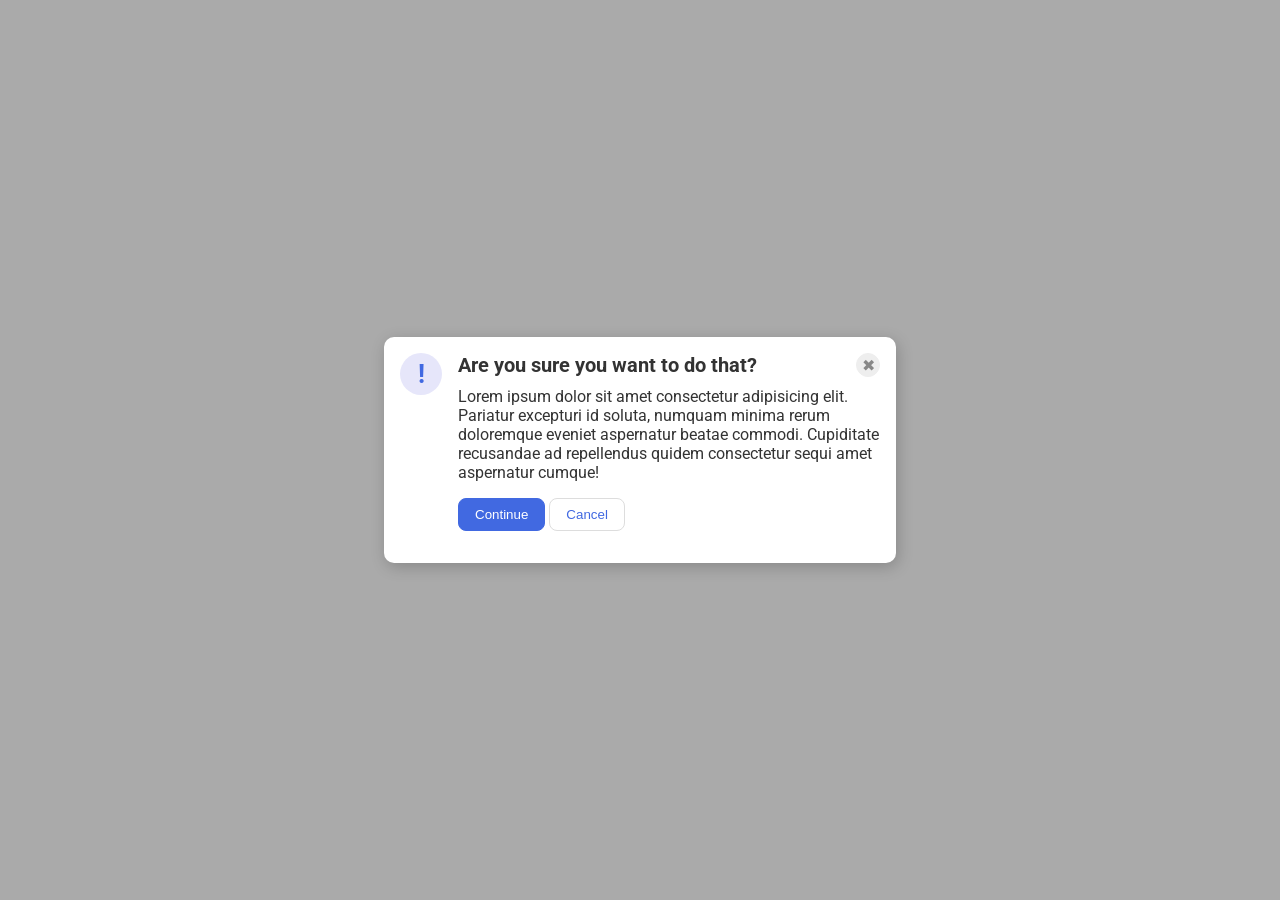
<file: foundations/flex/05-flex-modal/index.html>
<!DOCTYPE html>
<html lang="en">
  <head>
    <meta charset="UTF-8">
    <meta http-equiv="X-UA-Compatible" content="IE=edge">
    <meta name="viewport" content="width=device-width, initial-scale=1.0">
    <link rel="stylesheet" href="style.css">
    <title>Modal</title>
  </head>
  <body>
    <div class="modal">
      <div class="icon">!</div>
      <div class="flex-container">
        <div class="header">Are you sure you want to do that?
          <button class="close-button">✖</button>
        </div>
        <div class="text">Lorem ipsum dolor sit amet consectetur adipisicing elit. Pariatur excepturi id soluta, numquam minima rerum doloremque eveniet aspernatur beatae commodi. Cupiditate recusandae ad repellendus quidem consectetur sequi amet aspernatur cumque!</div>
        <button class="continue">Continue</button>
        <button class="cancel">Cancel</button>
      </div>
    </div>
  </body>
</html>
</file>
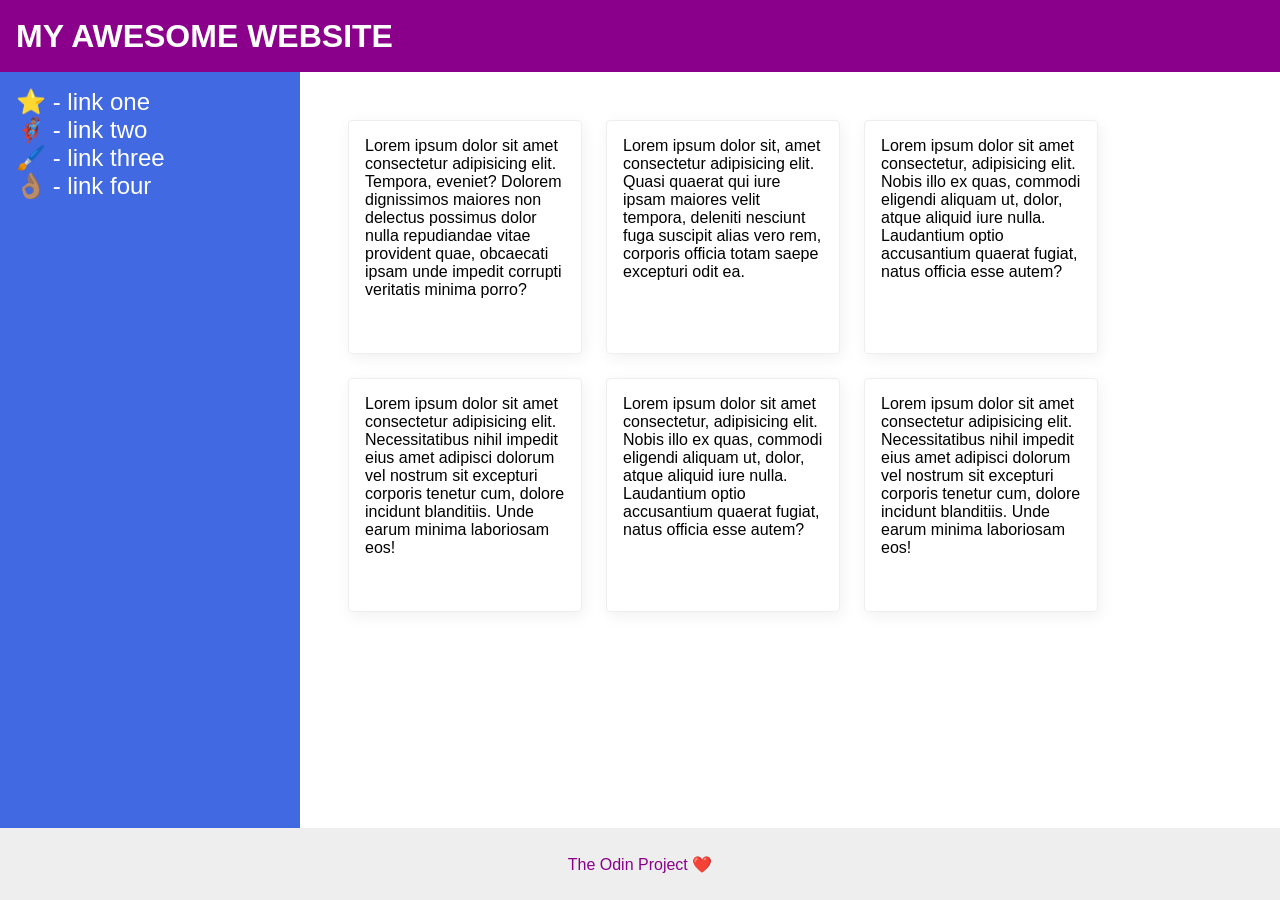
<file: foundations/flex/07-flex-layout-2/index.html>
<!DOCTYPE html>
<html lang="en">
  <head>
    <meta charset="UTF-8">
    <meta http-equiv="X-UA-Compatible" content="IE=edge">
    <meta name="viewport" content="width=device-width, initial-scale=1.0">
    <title>The Holy Grail</title>
    <link rel="stylesheet" href="style.css">
  </head>
  <body>
    <div class="header">
      MY AWESOME WEBSITE
    </div>
    <div class="content">
      <div class="sidebar">
        <ul>
          <li><a href="#">⭐ - link one</a></li>
          <li><a href="#">🦸🏽‍♂️ - link two</a></li>
          <li><a href="#">🖌️ - link three</a></li>
          <li><a href="#">👌🏽 - link four</a></li>
        </ul>
      </div>
      <div class="card-container">
        <div class="card">Lorem ipsum dolor sit amet consectetur adipisicing elit. Tempora, eveniet? Dolorem dignissimos maiores non delectus possimus dolor nulla repudiandae vitae provident quae, obcaecati ipsam unde impedit corrupti veritatis minima porro?</div>
        <div class="card">Lorem ipsum dolor sit, amet consectetur adipisicing elit. Quasi quaerat qui iure ipsam maiores velit tempora, deleniti nesciunt fuga suscipit alias vero rem, corporis officia totam saepe excepturi odit ea.</div>
        <div class="card">Lorem ipsum dolor sit amet consectetur, adipisicing elit. Nobis illo ex quas, commodi eligendi aliquam ut, dolor, atque aliquid iure nulla. Laudantium optio accusantium quaerat fugiat, natus officia esse autem?</div>
        <div class="card">Lorem ipsum dolor sit amet consectetur adipisicing elit. Necessitatibus nihil impedit eius amet adipisci dolorum vel nostrum sit excepturi corporis tenetur cum, dolore incidunt blanditiis. Unde earum minima laboriosam eos!</div>
        <div class="card">Lorem ipsum dolor sit amet consectetur, adipisicing elit. Nobis illo ex quas, commodi eligendi aliquam ut, dolor, atque aliquid iure nulla. Laudantium optio accusantium quaerat fugiat, natus officia esse autem?</div>
        <div class="card">Lorem ipsum dolor sit amet consectetur adipisicing elit. Necessitatibus nihil impedit eius amet adipisci dolorum vel nostrum sit excepturi corporis tenetur cum, dolore incidunt blanditiis. Unde earum minima laboriosam eos!</div>
      </div>
      </div>
    <div class="footer">
      The Odin Project ❤️
    </div>
  </body>
</html>
</file>
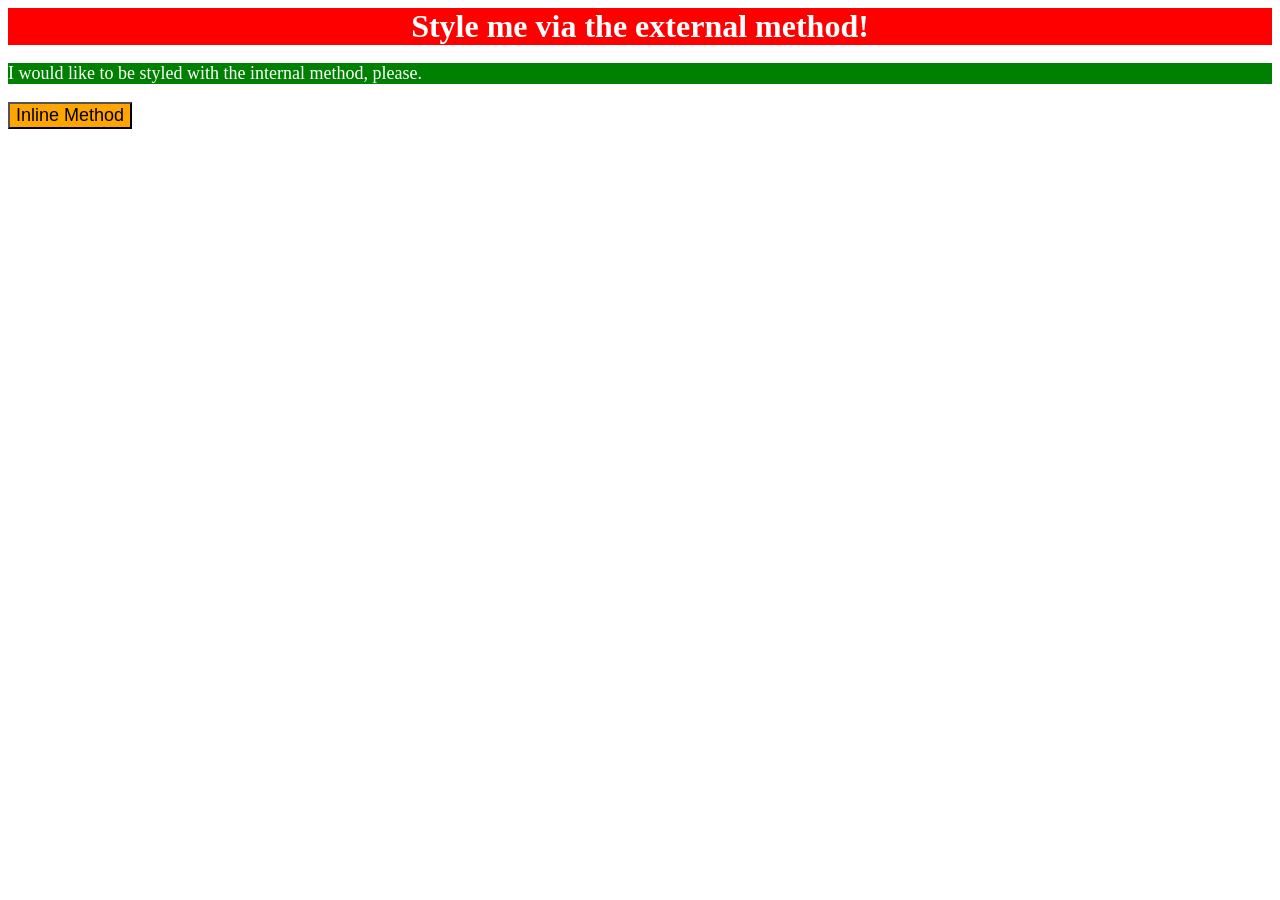
<file: foundations/intro-to-css/01-css-methods/index.html>
<!DOCTYPE html>
<html lang="en">
  <head>
    <meta charset="UTF-8">
    <meta http-equiv="X-UA-Compatible" content="IE=edge">
    <meta name="viewport" content="width=device-width, initial-scale=1.0">
    <link rel="stylesheet" href="index.css">
    <style>
      p {
        background-color: green;
        color: white;
        font-size: 18px;
      }
    </style>
    <title>Methods for Adding CSS</title>
  </head>
  <body>
    <div>Style me via the external method!</div>
    <p>I would like to be styled with the internal method, please.</p>
    <button style="background-color: orange; font-size: 18px;">Inline Method</button>
  </body>
</html>
</file>
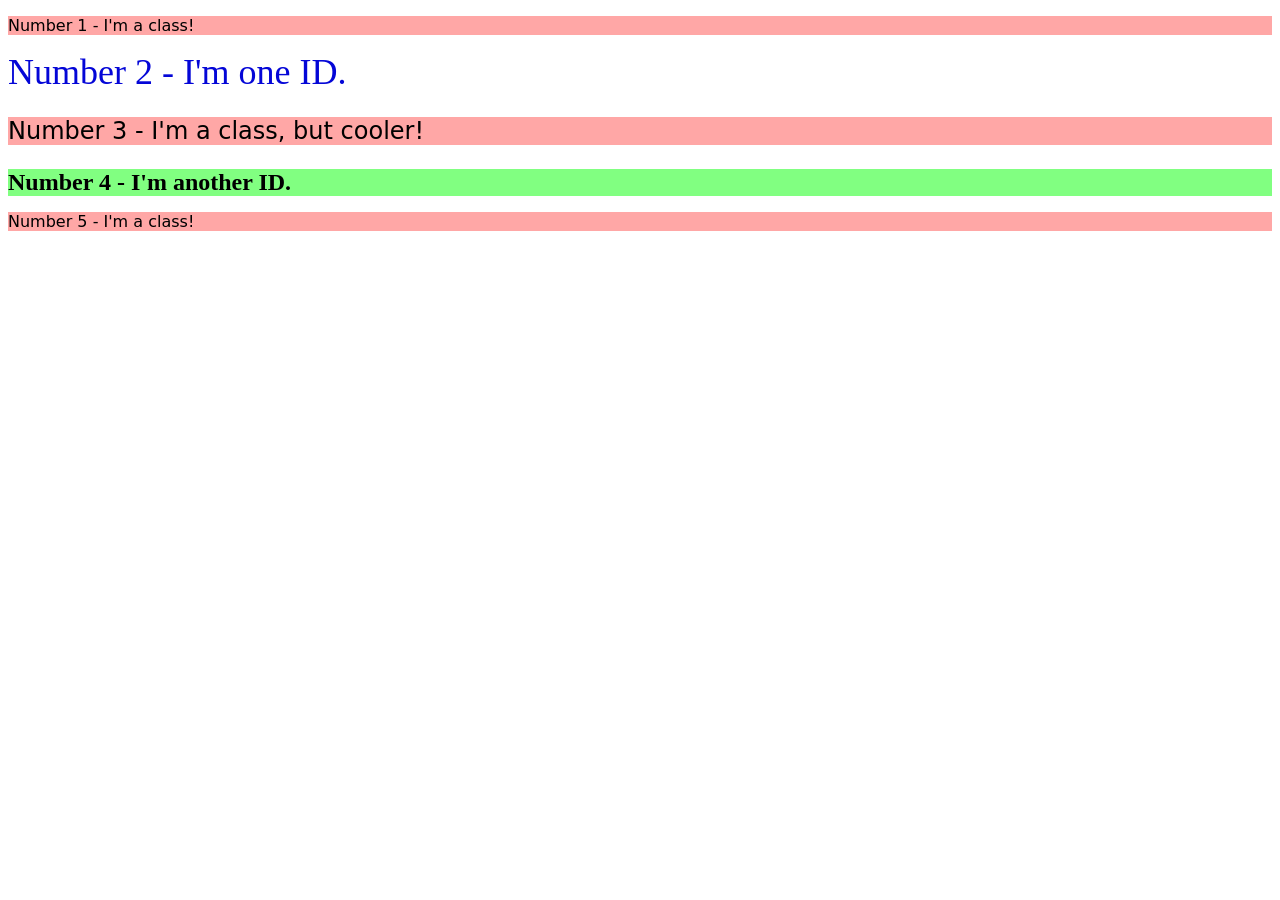
<file: foundations/intro-to-css/02-class-id-selectors/index.html>
<!DOCTYPE html>
<html lang="en">
  <head>
    <meta charset="UTF-8">
    <meta http-equiv="X-UA-Compatible" content="IE=edge">
    <meta name="viewport" content="width=device-width, initial-scale=1.0">
    <title>Class and ID Selectors</title>
    <link rel="stylesheet" href="style.css">
  </head>
  <body>
    <p>Number 1 - I'm a class!</p>
    <div id="div-blue">Number 2 - I'm one ID.</div>
    <p class="font-24">Number 3 - I'm a class, but cooler!</p>
    <div id="div-green" class="font-24">Number 4 - I'm another ID.</div>
    <p>Number 5 - I'm a class!</p>
  </body>
</html>
</file>
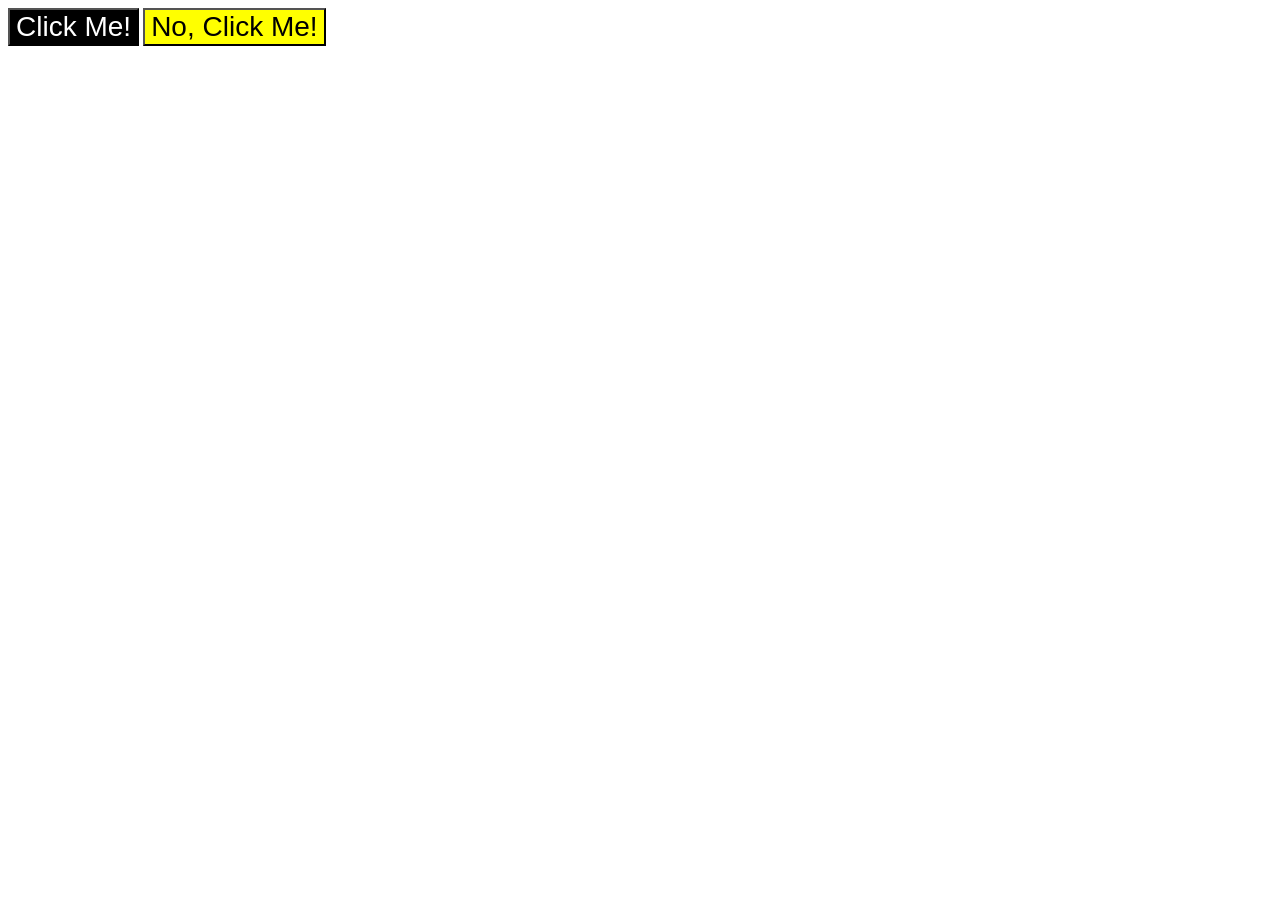
<file: foundations/intro-to-css/03-grouping-selectors/index.html>
<!DOCTYPE html>
<html lang="en">
  <head>
    <meta charset="UTF-8">
    <meta http-equiv="X-UA-Compatible" content="IE=edge">
    <meta name="viewport" content="width=device-width, initial-scale=1.0">
    <title>Grouping Selectors</title>
    <link rel="stylesheet" href="style.css">
  </head>
  <body>
    <button class="first">Click Me!</button>
    <button class="second">No, Click Me!</button>
  </body>
</html>
</file>
<file: foundations/flex/05-flex-modal/style.css>
@import url('https://fonts.googleapis.com/css2?family=Roboto:wght@400;700&display=swap');

html, body {
  height: 100%;
}

body {
  font-family: Roboto, sans-serif;
  margin: 0;
  background: #aaa;
  color: #333;
  /* I'll give you this one for free lol */
  display: flex;
  align-items: center;
  justify-content: center;
}

.modal {
  display: flex;
  gap: 16px;
  padding: 16px;
  background: white;
  width: 480px;
  border-radius: 10px;
  box-shadow: 2px 4px 16px rgba(0,0,0,.2);
}

.header{
  display: flex;
  font-weight: bold;
  font-size: 20px;
  margin-bottom: 10px;
}

.icon {
  flex: 1 0 auto;
  color: royalblue;
  font-size: 26px;
  font-weight: 700;
  background: lavender;
  width: 42px;
  height: 42px;
  border-radius: 50%;
  display: flex;
  align-items: center;
  justify-content: center;
}

.close-button {
  background: #eee;
  border-radius: 50%;
  color: #888;
  font-weight: 400;
  font-size: 16px;
  height: 24px;
  width: 24px;
  display: flex;
  align-items: center;
  justify-content: center;
  border: 1px solid #eee;
  padding: 0;
  margin-left: auto;
}

button {
  cursor: pointer;
  padding: 8px 16px;
  border-radius: 8px;
}

button.continue {
  background: royalblue;
  border: 1px solid royalblue;
  color: white;
  margin: 16px 0;
}

button.cancel {
  background: white;
  border: 1px solid #ddd;
  color: royalblue;
}
</file>
<file: foundations/flex/07-flex-layout-2/style.css>
body {
  display: flex;
  flex-direction: column;
  font-family: -apple-system, BlinkMacSystemFont, 'Segoe UI', Roboto, Oxygen, Ubuntu, Cantarell, 'Open Sans', 'Helvetica Neue', sans-serif;
  margin: 0;
  min-height: 100vh;
}

.header {
  display: flex;
  align-items: center;
  padding: 0 16px;
  font-size: 32px;
  font-weight: 900;
  height: 72px;
  background: darkmagenta;
  color: white;
}


.footer {
  display: flex;
  justify-content: center;
  align-items: center;
  height: 72px;
  background: #eee;
  color: darkmagenta;
}

.sidebar {
  width: 300px;
  background: royalblue;
  box-sizing: border-box;
  flex-shrink: 0;
  padding: 16px;
}

.content{
  display: flex;
  flex: 1;
}

.card-container{
  display: flex;
  align-items: flex-start;
  align-content: flex-start;
  flex-flow: row wrap;
  gap: 24px;
  padding: 48px;
}

.card {
    border: 1px solid #eee;
    box-shadow: 2px 4px 16px rgba(0, 0, 0, .06);
    border-radius: 4px;
    width: 200px;
    height: 200px;
    padding: 16px;
}

ul{
  list-style: none;  
  margin: 0;
  padding: 0;
}

a{
  font-size: 24px;
  color: white;
  text-decoration: none;
}
</file>
<file: foundations/intro-to-css/01-css-methods/index.css>
div {
    background-color: red;
    color: white;
    font-size: 32px;
    text-align: center; 
    font-weight: bold
}
</file>
<file: foundations/intro-to-css/02-class-id-selectors/style.css>
/* Add CSS Styling */

p{
    background-color: #ffa7a6; 
    font-family: Verdana, "DejaVu Sans", sans-serif;
}

#div-blue{
    color: #0406d7;
    font-size: 36px;
}

#div-green{
    background-color: #81ff81;
    font-weight: bold;
}

.font-24{
    font-size: 24px;
}
</file>
<file: foundations/intro-to-css/03-grouping-selectors/style.css>
.first{
    background-color: black;
    color: white;
}

.second{
    background-color: yellow;
}

button{    
    font-size: 28px;
    font-family: Helvetica, 'Times New Roman', sans-serif;
}
</file>
